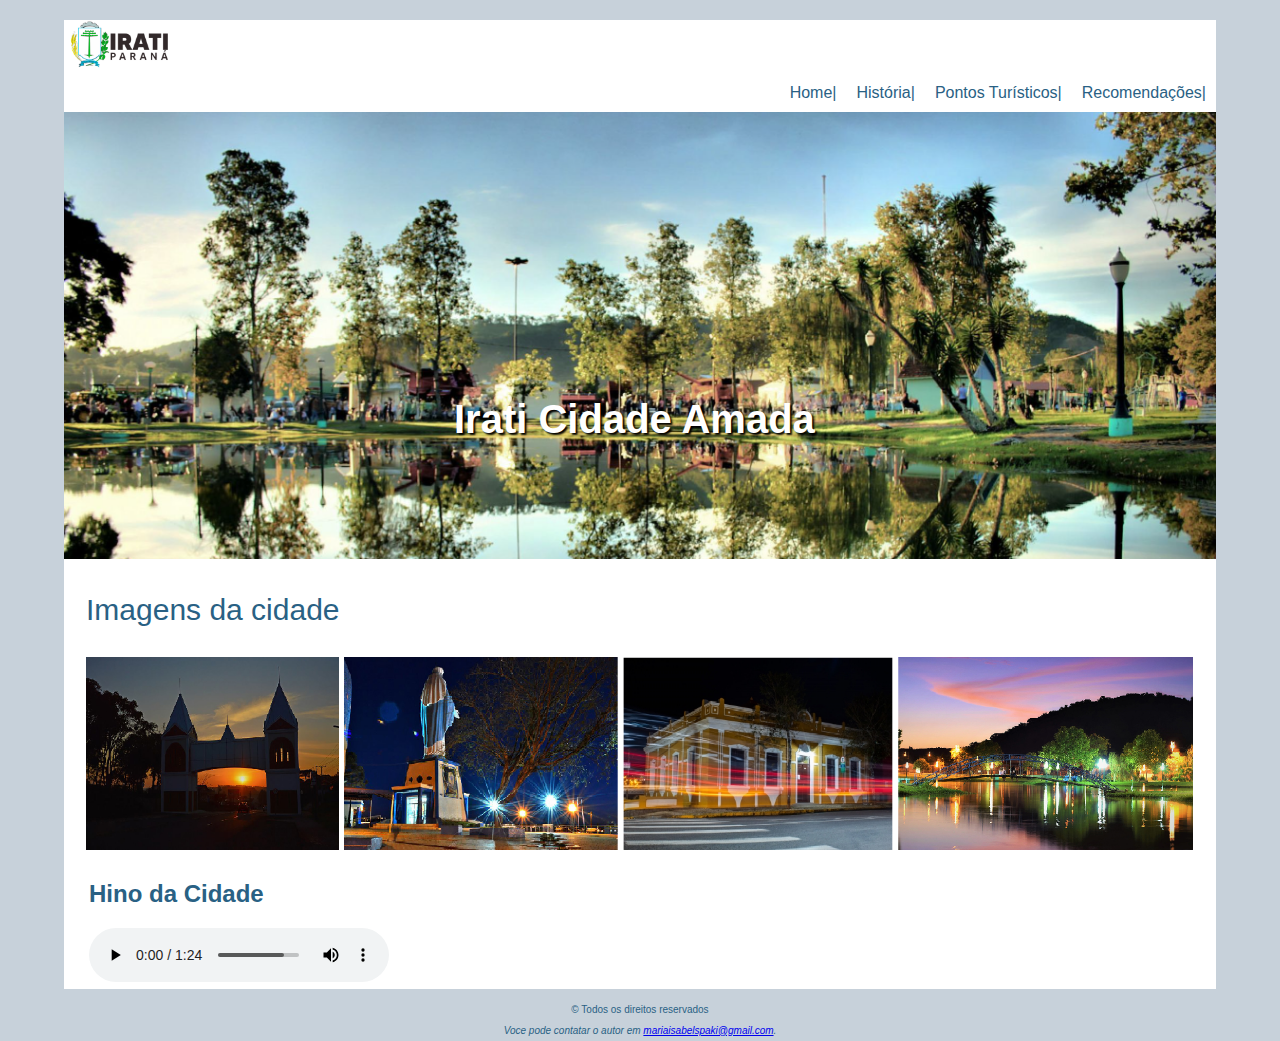
<file: index.html>
<!DOCTYPE html>
<html lang="en">
<head>
    <meta charset="UTF-8">
    <meta http-equiv="X-UA-Compatible" content="IE=edge">
    <meta name="viewport" content="width=device-width, initial-scale=1.0">
    <title>Irati Cidade Amada</title>
    <link rel="icon" type="image/png" sizes="16x16" href="img/favicon-16x16.png">
    <link rel="stylesheet" href="CSS/layouta.css">
</head>
<body>
    <header>
        <div class="logo">
            <picture>
                <img src="img/iratibrasao.png" alt="logo">
            </picture>
        </div>
        <nav>
            <div class="navbar"> 
                <a href="recomendacoes.html" target="_blanck">Recomendações|</a>
                <a href="pontosturisticos.html" target="_blanck">Pontos Turísticos| </a>
                <a href="historia.html" target="_blanck">História| </a>
                <a href="index.html" target="_blanck">Home| </a>
            </div>
        </nav>
    </header>
    <main>
        <div class="container">
            <div class="imgprincipal">
                <img src="img/imgparqueaquatico.png" alt="">
            </div>
            <p class="ltcentro">Irati Cidade Amada</p>
        </div>
        <div class="lugares">
            <p>Imagens da cidade</p>
            <div class="imgdebaixo">
                <picture>
                    <img src="img/variasimg.png" alt="">
                </picture>
            </div>
        </div>
        <div class="hino">
            <h2>Hino da Cidade</h2>
            <audio controls>
                <source src="audio/Hino de Irati - PR.mp3" type="audio/mp3">
            </audio>
        </div>
    </main>
    <footer>
        <div class="rodape">
            <p>© Todos os direitos reservados</p>
            <address>
                Voce pode contatar o autor em <a href="mailto:mariaisabelspaki@gmail.com">mariaisabelspaki@gmail.com</a>.
            </address>
        </div>
    </footer>    
</body>
</html>
</file>
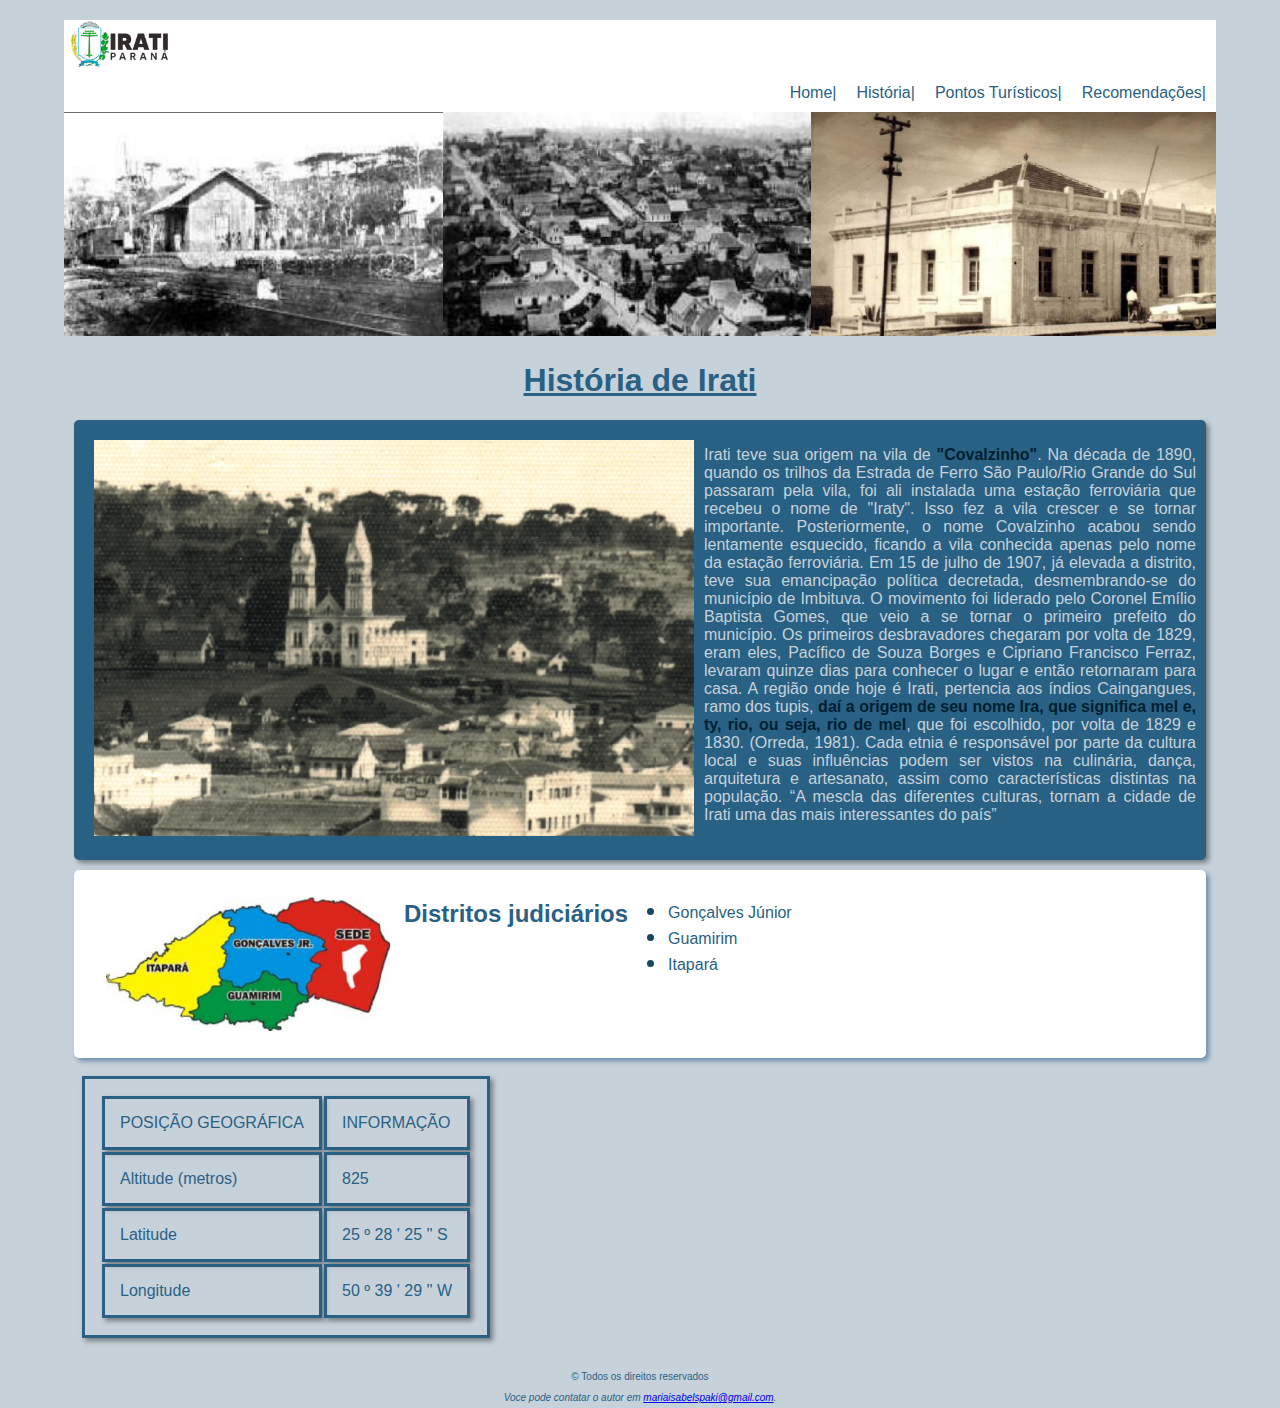
<file: historia.html>
<!DOCTYPE html>
<html lang="en">
<head>
    <meta charset="UTF-8">
    <meta http-equiv="X-UA-Compatible" content="IE=edge">
    <meta name="viewport" content="width=device-width, initial-scale=1.0">
    <title>Irati Cidade Amada</title>
    <link rel="icon" type="image/png" sizes="16x16" href="img/favicon-16x16.png">
    <link rel="stylesheet" href="CSS/layoutb.css">
</head>
<body>
    <header>
        <div class="logo">
            <picture>
                <img src="img/iratibrasao.png" alt="logo">
            </picture>
        </div>
        <nav>
            <div class="navbar"> 
                <a href="recomendacoes.html" target="_blanck">Recomendações|</a>
                <a href="pontosturisticos.html" target="_blanck">Pontos Turísticos| </a>
                <a href="historia.html" target="_blanck">História| </a>
                <a href="index.html" target="_blanck">Home| </a>
            </div>
        </nav>
   </header>
    <main>
        <div class="imggrande">
            <picture>
                <img src="img/cidadeantiga.png" alt="">
            </picture>
        </div>
        <div class="titulo">
            <h1>História de Irati</h1>
        </div>
        <div class="container">
            <div class="imgdentrobox">
                <img src="img/imagemantigairati.png" alt="">
            </div>
            <p> Irati teve sua origem na vila de <span class="ltescura">"Covalzinho"</span>. Na década de 1890, quando os trilhos da Estrada de      Ferro São Paulo/Rio Grande do Sul passaram pela vila, foi ali instalada uma estação      ferroviária que recebeu o nome de "Iraty". Isso fez a vila crescer e se tornar importante.
                Posteriormente, o nome Covalzinho acabou sendo lentamente esquecido, ficando a vila conhecida apenas pelo nome da estação ferroviária. Em 15 de julho de 1907, já elevada a distrito, teve sua emancipação política decretada, desmembrando-se do município de Imbituva. O movimento foi liderado pelo Coronel Emílio Baptista Gomes, que veio a se tornar o primeiro prefeito do município.
                Os primeiros desbravadores chegaram por volta de 1829, eram eles, Pacífico de Souza Borges e Cipriano Francisco Ferraz, levaram quinze dias para conhecer o lugar e então retornaram para casa. A região onde hoje é Irati, pertencia aos índios Caingangues, ramo dos tupis, <span class="ltescura"> daí a origem de seu nome Ira, que significa mel e, ty, rio, ou seja, rio de mel</span>, que foi escolhido, por volta de 1829 e 1830. (Orreda, 1981).
                Cada etnia é responsável por parte da cultura local e suas influências podem ser vistos na culinária, dança, arquitetura e artesanato, assim como características distintas na população. 
                <q>A mescla das diferentes culturas, tornam a cidade de Irati uma das mais interessantes do país</q>
            </p>
        </div>
        <div class="container2">
            <div class="imgdentrobox2">
                <img src="img/mapairati.png" alt="">
            </div>
            <h2>Distritos judiciários</h2>
            <ul>
                <li>Gonçalves Júnior</li>
                <li>Guamirim</li>
                <li>Itapará</li>
            </ul>
        </div>
        <div class="tabela">
            <table>
                <tr>
                    <td>POSIÇÃO GEOGRÁFICA</td>
                    <td>INFORMAÇÃO</td>
                </tr>
                <tr>
                    <td>Altitude (metros)</td>
                    <td>825</td>
                </tr>
                <tr>
                    <td>Latitude</td>
                    <td>25 º 28 ' 25 '' S</td>
                </tr>
                <tr>
                    <td>Longitude</td>
                    <td>50 º 39 ' 29 '' W</td>
                </tr>
            </table>
        </div>
    </main>
    <footer>
        <div class="rodape">
            <p>© Todos os direitos reservados</p>
            <address>
                Voce pode contatar o autor em <a href="mailto:mariaisabelspaki@gmail.com">mariaisabelspaki@gmail.com</a>.
            </address>
        </div>
    </footer>    
</body>
</html>
</file>
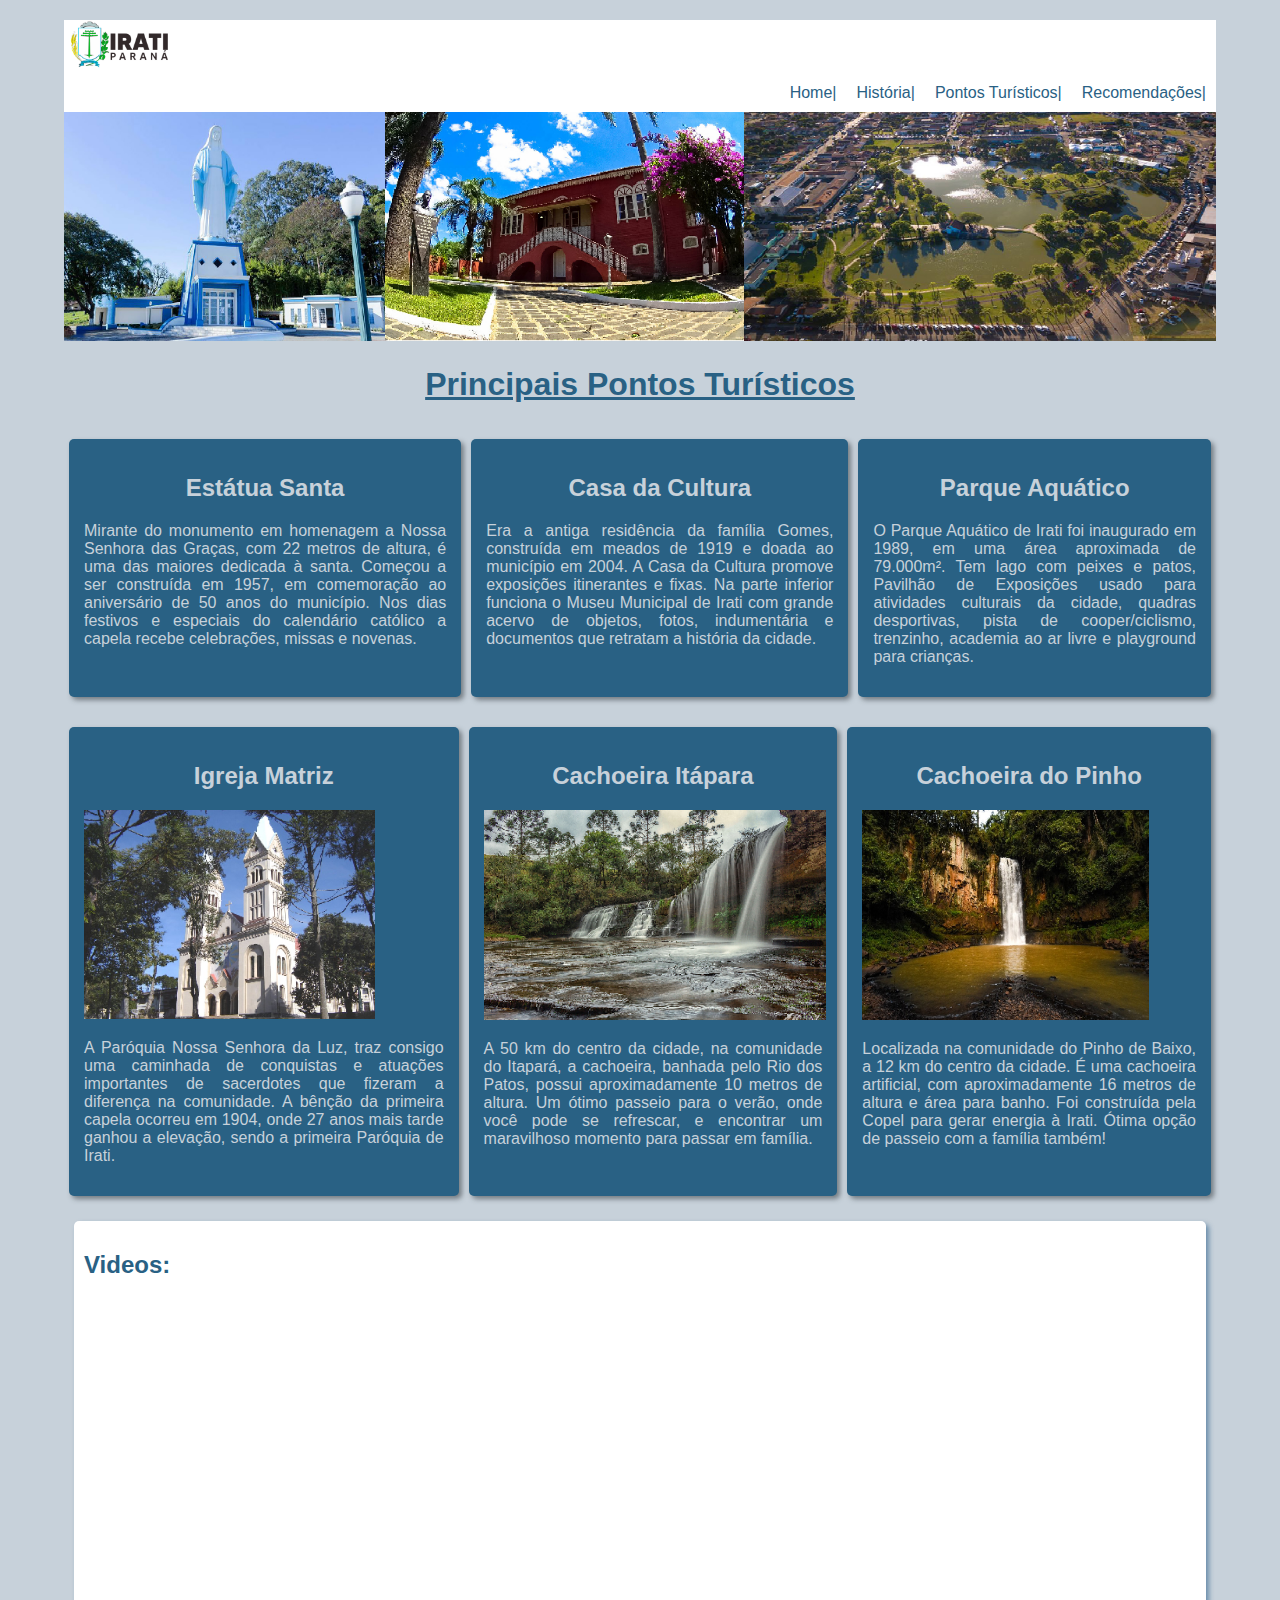
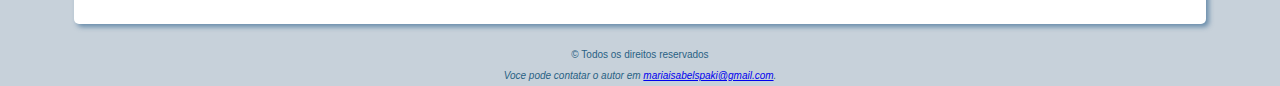
<file: pontosturisticos.html>
<!DOCTYPE html>
<html lang="en">
<head>
    <meta charset="UTF-8">
    <meta http-equiv="X-UA-Compatible" content="IE=edge">
    <meta name="viewport" content="width=device-width, initial-scale=1.0">
    <title>Irati Cidade Amada</title>
    <link rel="icon" type="image/png" sizes="16x16" href="img/favicon-16x16.png">
    <link rel="stylesheet" href="CSS/layoutb.css">
</head>
<body>
    <header>
        <div class="logo">
            <picture>
                <img src="img/iratibrasao.png" alt="logo">
            </picture>
        </div>
        <nav>
            <div class="navbar"> 
                <a href="recomendacoes.html" target="_blanck">Recomendações|</a>
                <a href="pontosturisticos.html" target="_blanck">Pontos Turísticos| </a>
                <a href="historia.html" target="_blanck">História| </a>
                <a href="index.html" target="_blanck">Home| </a>
            </div>
        </nav>
   </header>
    <main>
        <div class="imggrande">
            <picture>
                <img src="img/pontosturisticos.png" alt="">
            </picture>
        </div>
        <div class="titulo">
            <h1>Principais Pontos Turísticos</h1>
        </div>
        <div class="principal">
            <div class="pt santa">
                <h2>Estátua Santa</h2>
                <p>Mirante do monumento em homenagem a Nossa Senhora das Graças, com 22 metros de altura, é uma das maiores dedicada à santa. Começou a ser construída em 1957, em comemoração ao aniversário de 50 anos do município. Nos dias festivos e especiais do calendário católico a capela recebe celebrações, missas e novenas.</p>
            </div>
            <div class="pt casacult">
                <h2>Casa da Cultura</h2>
                <p>Era a antiga residência da família Gomes, construída em meados de 1919 e doada ao município em 2004. A Casa da Cultura promove exposições itinerantes e fixas. Na parte inferior funciona o Museu Municipal de Irati com grande acervo de objetos, fotos, indumentária e documentos que retratam a história da cidade.</p>
            </div>
            <div class="pt parque">
                <h2>Parque Aquático</h2>
                <p>O Parque Aquático de Irati foi inaugurado em 1989, em uma área aproximada de 79.000m². Tem lago com peixes e patos, Pavilhão de Exposições usado para atividades culturais da cidade, quadras desportivas, pista de cooper/ciclismo, trenzinho, academia ao ar livre e playground para crianças.</p>
            </div>
        </div>
        <div class="principal">
            <div class="pt matriz">
                <h2>Igreja Matriz</h2>
                <div id="imgturisticos1">
                    <img src="img/imagemmatriz.png" alt="">
                </div>
                <p>A Paróquia Nossa Senhora da Luz, traz consigo uma caminhada de conquistas e atuações importantes de sacerdotes que fizeram a diferença na comunidade. A bênção da primeira capela ocorreu em 1904, onde 27 anos mais tarde ganhou a elevação, sendo a primeira Paróquia de Irati.</p>
            </div>
            <div class="pt cachoeira">
                <h2>Cachoeira Itápara</h2>
                <div id="imgturisticos2">
                    <img src="img/cachoeiraitapara.png" alt="">
                </div>
                <p>A 50 km do centro da cidade, na comunidade do Itapará, a cachoeira, banhada pelo Rio dos Patos, possui aproximadamente 10 metros de altura. Um ótimo passeio para o verão, onde você pode se refrescar, e encontrar um maravilhoso momento para passar em família.</p>
            </div>
            <div class="pt cachoeirapinho">
                <h2>Cachoeira do Pinho</h2>
                <div id="imgturisticos3">
                    <img src="img/cahoeirapinho.png" alt="">
                </div>
                <p>Localizada na comunidade do Pinho de Baixo, a 12 km do centro da cidade. É uma cachoeira artificial, com aproximadamente 16 metros de altura e área para banho. Foi construída pela Copel para gerar energia à Irati. Ótima opção de passeio com a família também!</p>
            </div>
        </div>
        <div class="container3">
            <h2 class="ltlateral">Videos:</h2>
            <div class="videos">
                <iframe width="560" height="315" src="https://www.youtube.com/embed/_nejry4lJDQ" title="YouTube video player" frameborder="0" allow="accelerometer; autoplay; clipboard-write; encrypted-media; gyroscope; picture-in-picture" allowfullscreen></iframe>
                <iframe width="560" height="315" src="https://www.youtube.com/embed/8RcMGX2mtKc" title="YouTube video player" frameborder="0" allow="accelerometer; autoplay; clipboard-write; encrypted-media; gyroscope; picture-in-picture" allowfullscreen></iframe>
            </div>
        </div>
    </main>
    <footer>
        <div class="rodape">
            <p>© Todos os direitos reservados</p>
            <address>
                Voce pode contatar o autor em <a href="mailto:mariaisabelspaki@gmail.com">mariaisabelspaki@gmail.com</a>.
            </address>
        </div>
    </footer>    
</body>
</html>
</file>
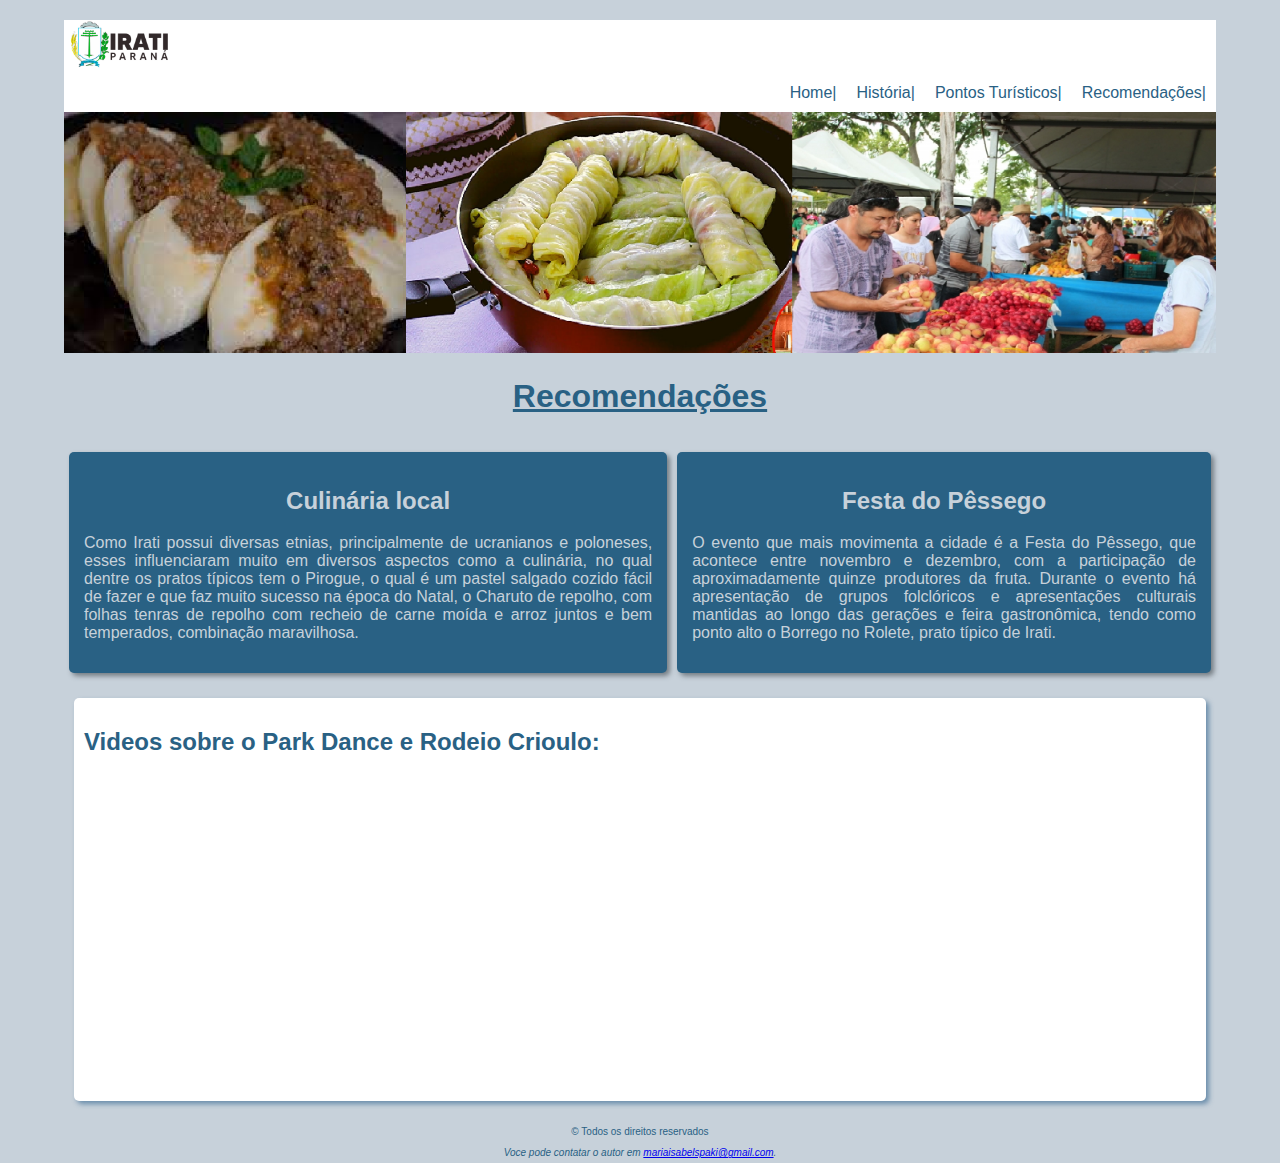
<file: recomendacoes.html>
<!DOCTYPE html>
<html lang="en">
<head>
    <meta charset="UTF-8">
    <meta http-equiv="X-UA-Compatible" content="IE=edge">
    <meta name="viewport" content="width=device-width, initial-scale=1.0">
    <title>Irati Cidade Amada</title>
    <link rel="icon" type="image/png" sizes="16x16" href="img/favicon-16x16.png">
    <link rel="stylesheet" href="CSS/layoutb.css">
</head>
<body>
    <header>
        <div class="logo">
            <picture>
                <img src="img/iratibrasao.png" alt="logo">
            </picture>
        </div>
        <nav>
            <div class="navbar"> 
                <a href="recomendacoes.html" target="_blanck">Recomendações|</a>
                <a href="pontosturisticos.html" target="_blanck">Pontos Turísticos| </a>
                <a href="historia.html" target="_blanck">História| </a>
                <a href="index.html" target="_blanck">Home| </a>
            </div>
        </nav>
   </header>
   <main>
        <div class="imggrande">
            <picture>
                <img src="img/recomendacoes.png" alt="">
            </picture>
        </div>
        <div class="titulo">
            <h1>Recomendações</h1>
        </div>
        <div class="principal">
            <div class="pt culinaria">
                <h2>Culinária local</h2>
                <p> Como Irati possui diversas etnias, principalmente de ucranianos e poloneses, esses influenciaram muito em diversos aspectos como a culinária, no qual dentre os pratos típicos tem o Pirogue, o qual é um pastel salgado cozido fácil de fazer e que faz muito sucesso na época do Natal, o Charuto de repolho, com folhas tenras de repolho com recheio de carne moída e arroz juntos e bem temperados, combinação maravilhosa.
                </p>
            </div>
            <div class="pt parquesj">
                <h2>Festa do Pêssego</h2>
                <p>O evento que mais movimenta a cidade é a Festa do Pêssego, que acontece entre novembro e dezembro, com a participação de aproximadamente quinze produtores da fruta. Durante o evento há apresentação de grupos folclóricos e apresentações culturais mantidas ao longo das gerações e feira gastronômica, tendo como ponto alto o Borrego no Rolete, prato típico de Irati. </p>
            </div>
        </div>
        <div class="container3">
            <h2 class="ltlateral">Videos sobre o Park Dance e Rodeio Crioulo:</h2>
            <div class="videos">
                <iframe width="560" height="315" src="https://www.youtube.com/embed/q2SrTfN3yag" title="YouTube video player" frameborder="0" allow="accelerometer; autoplay; clipboard-write; encrypted-media; gyroscope; picture-in-picture" allowfullscreen></iframe>
                <iframe width="560" height="315" src="https://www.youtube.com/embed/hiZLDONQ_H0" title="YouTube video player" frameborder="0" allow="accelerometer; autoplay; clipboard-write; encrypted-media; gyroscope; picture-in-picture" allowfullscreen></iframe>
            </div>
        </div>
   </main>
   <footer>
        <div class="rodape">
            <p>© Todos os direitos reservados</p>
            <address>
                Voce pode contatar o autor em <a href="mailto:mariaisabelspaki@gmail.com">mariaisabelspaki@gmail.com</a>.
            </address>
        </div>
    </footer>    
</body>
</html>
</file>
<file: CSS/layouta.css>
body{
    font-family: Impact, Haettenschweiler, 'Arial Narrow Bold', sans-serif;
    width: 90%;
    margin: 0 auto;
    background-color: rgb(199, 209, 218);
}
header{
    font-family: Impact, Haettenschweiler, 'Arial Narrow Bold', sans-serif;
    background-color: rgb(255, 255, 255);
    margin-top: 20px;
}
.logo img{
    width: 10%; 
}
.navbar{
    overflow: hidden;
}
.navbar a{
    color: rgb(41, 97, 132);
    text-decoration: none;
    padding: 10px;
    float: right;
}
.navbar a:hover{
    color: rgb(0, 50, 81);
}
.container{
    display: inline-block;
    position: relative;
}
.container p{
    position: absolute;
    font-family: Arial, Helvetica, sans-serif;
    font-size: 40px;
    color: white;
    top: 245px;
    left: 390px;
}
.imgprincipal img{
    width: 100%;
}
main{
    background-color: rgb(255, 255, 255);
}
.lugares{
    margin-left: 22px;
    font-family: Impact, Haettenschweiler, 'Arial Narrow Bold', sans-serif;
    font-size: 30px;
    color: rgb(41, 97, 132);
}
.imgdebaixo img{
    width: 98%;
}
.rodape{
    background-color: rgb(199, 209, 218);
    color: rgb(41, 97, 132);
    font-size: 10px;
    text-align: center;
    padding: 5px;
}
.ltcentro{
    font-weight: bold;
    text-shadow: 2px 2px 2px black;
}
.hino{
    margin-left: 22px;
    font-family: Impact, Haettenschweiler, 'Arial Narrow Bold', sans-serif;
    color: rgb(41, 97, 132);
    padding: 3px;
}
@media screen and (max-width:600px){ 
    .body, .principal, .conteudo{ 
        width: 100%;
        flex-direction: column;
        padding: 0px;
    }
}
</file>
<file: CSS/layoutb.css>
body{
    font-family: Impact, Haettenschweiler, 'Arial Narrow Bold', sans-serif;
    width: 90%;
    margin: 0 auto;
    background-color: rgb(199, 209, 218);  
}
header{
    font-family: Impact, Haettenschweiler, 'Arial Narrow Bold', sans-serif;
    background-color: rgb(255, 255, 255);
    margin-top: 20px;
}
.logo img{
    width: 10%; 
}
.navbar{
    overflow: hidden;
}
.navbar a{
    color: rgb(41, 97, 132);
    text-decoration: none;
    padding: 10px; 
    float: right;
}
.navbar a:hover{
    color: rgb(0, 50, 81);
}
main{
    font-family: Arial, Helvetica, sans-serif;
}
.titulo{
    color: rgb(41, 97, 132);
    font-family: Impact, Haettenschweiler, 'Arial Narrow Bold', sans-serif;
    text-decoration: underline;
    text-align: center;
}
.imggrande img{
    width: 100%;
}
.imgdentrobox img{
    width: 600px;
    padding: 10px;
}
.container{
    display: flex;
    padding: 10px;
    background-color: rgb(41, 97, 132);
    color:  rgb(199, 209, 218);
    text-align: justify;
    border-radius: 5px;
    margin: 10px;
    box-shadow: 3px 3px 5px #363d4392;
}
.imgdentrobox2 img{
    width: 300px;
    padding: 10px;
}
.container2{
    display: flex;
    padding: 10px;
    background-color: rgb(255, 255, 255);
    color:  rgb(41, 97, 132);
    text-align: justify;
    border-radius: 5px;
    margin: 10px;
    box-shadow: 3px 3px 5px #245a8992;
    font-family: Impact, Haettenschweiler, 'Arial Narrow Bold', sans-serif;
}
.container3{
    padding: 10px;
    background-color: rgb(255, 255, 255);
    color:  rgb(41, 97, 132);
    text-align: justify;
    border-radius: 5px;
    margin: 10px;
    box-shadow: 3px 3px 5px #245a8992;
    font-family: Impact, Haettenschweiler, 'Arial Narrow Bold', sans-serif;
}
.videos{
    display: flex;
    flex-direction: row;
}
.principal{
    display: flex;
    flex-direction: row;
}
.pt{
    display: inline-block;
    color: rgb(199, 209, 218);
    margin: 15px 5px;
    background-color: rgb(41, 97, 132);
    text-align: justify;
    padding: 15px;
    border-radius: 5px;
    box-shadow: 3px 3px 5px #363d4392;
}
h2{
    text-align: center;
}
.ltlateral{
    text-align: left;
}
.ltescura{
    color: rgb(0, 30, 48);
    font-weight: bold;
}
#imgturisticos1 img{
    width: 81%;
}
#imgturisticos2 img{
    width: 101%;
}
#imgturisticos3 img{
    width: 86%;
}
ul li::marker{
    color: rgb(25, 71, 99);
    font-size: 1.5em;
}
table, th, td {
    border: 3px solid;
    padding: 15px;
    text-align: left;
    color:  rgb(41, 97, 132);
    box-shadow: 3px 3px 5px #363d4392;
    font-family: Impact, Haettenschweiler, 'Arial Narrow Bold', sans-serif;
    margin: 18px;
}
tr:hover {
    background-color: rgb(255, 255, 255);
}
.rodape{
    background-color: rgb(199, 209, 218);
    color: rgb(41, 97, 132);
    font-size: 10px;
    text-align: center;
    padding: 5px;
}
@media screen and (max-width:600px){ 
    .body, .principal, .conteudo{ 
        width: 100%;
        flex-direction: column;
        padding: 0px;
    }
}
</file>
